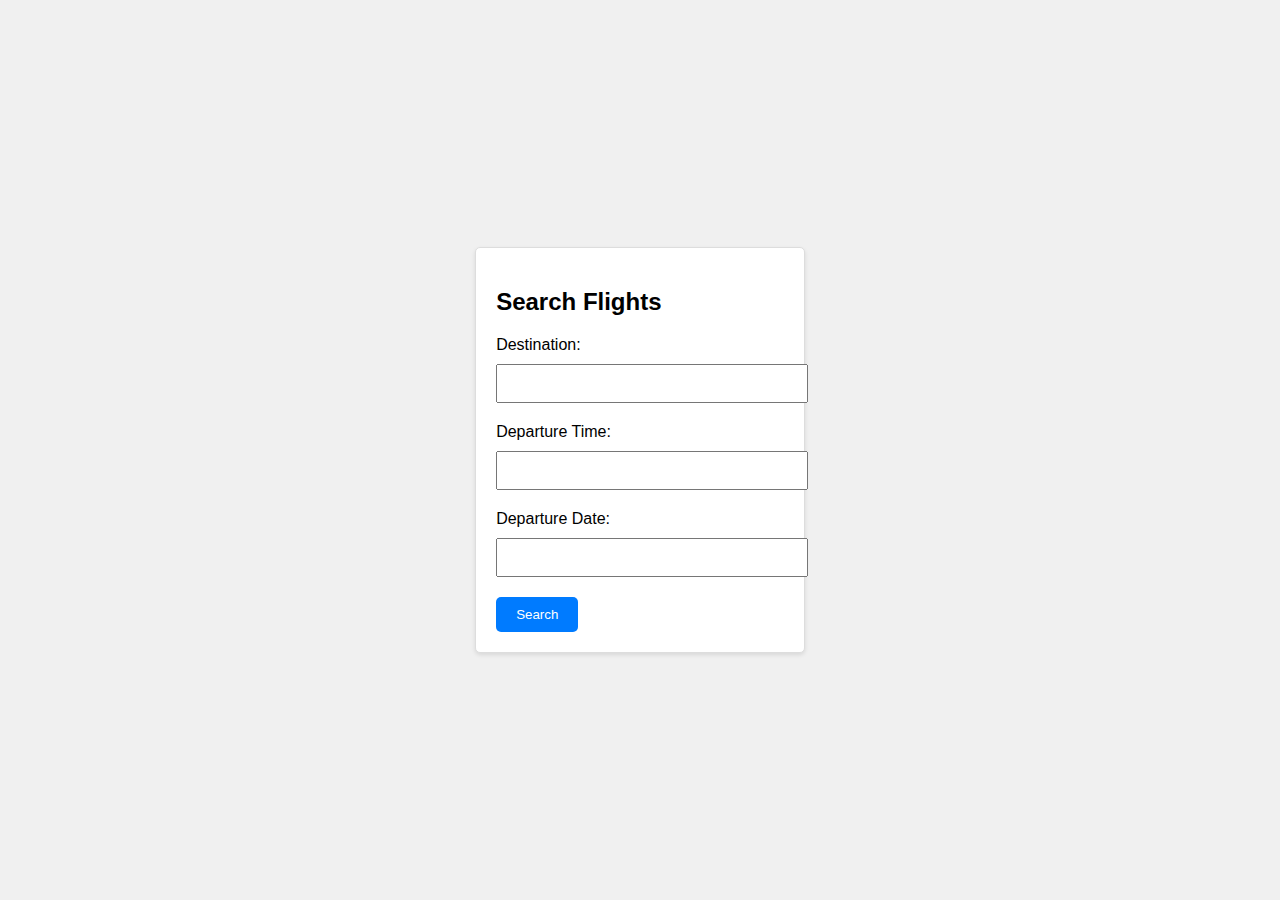
<file: test.html>
<!DOCTYPE html>
<html>
<head>
    <title>Search Form</title>
    <style>
        body {
            font-family: Arial, sans-serif;
            background-color: #f0f0f0;
            margin: 0;
            padding: 0;
            display: flex;
            justify-content: center;
            align-items: center;
            height: 100vh;
        }

        .form-container {
            background-color: #fff;
            border: 1px solid #ddd;
            border-radius: 5px;
            padding: 20px;
            box-shadow: 0 2px 4px rgba(0, 0, 0, 0.1);
        }

        label {
            display: block;
            margin-bottom: 10px;
        }

        input[type="text"] {
            width: 100%;
            padding: 10px;
            margin-bottom: 20px;
        }

        input[type="submit"] {
            background-color: #007bff;
            color: #fff;
            padding: 10px 20px;
            border: none;
            border-radius: 5px;
            cursor: pointer;
        }

        input[type="submit"]:hover {
            background-color: #0056b3;
        }
    </style>
</head>
<body>
    <div class="form-container">
        <h2>Search Flights</h2>
        <form>
            <label for="destination">Destination:</label>
            <input type="text" id="destination" name="destination" required>

            <label for="departure-time">Departure Time:</label>
            <input type="text" id="departure-time" name="departure-time" required>

            <label for="departure-date">Departure Date:</label>
            <input type="text" id="departure-date" name="departure-date" required>

            <input type="submit" value="Search">
        </form>
    </div>
</body>
</html>
</file>
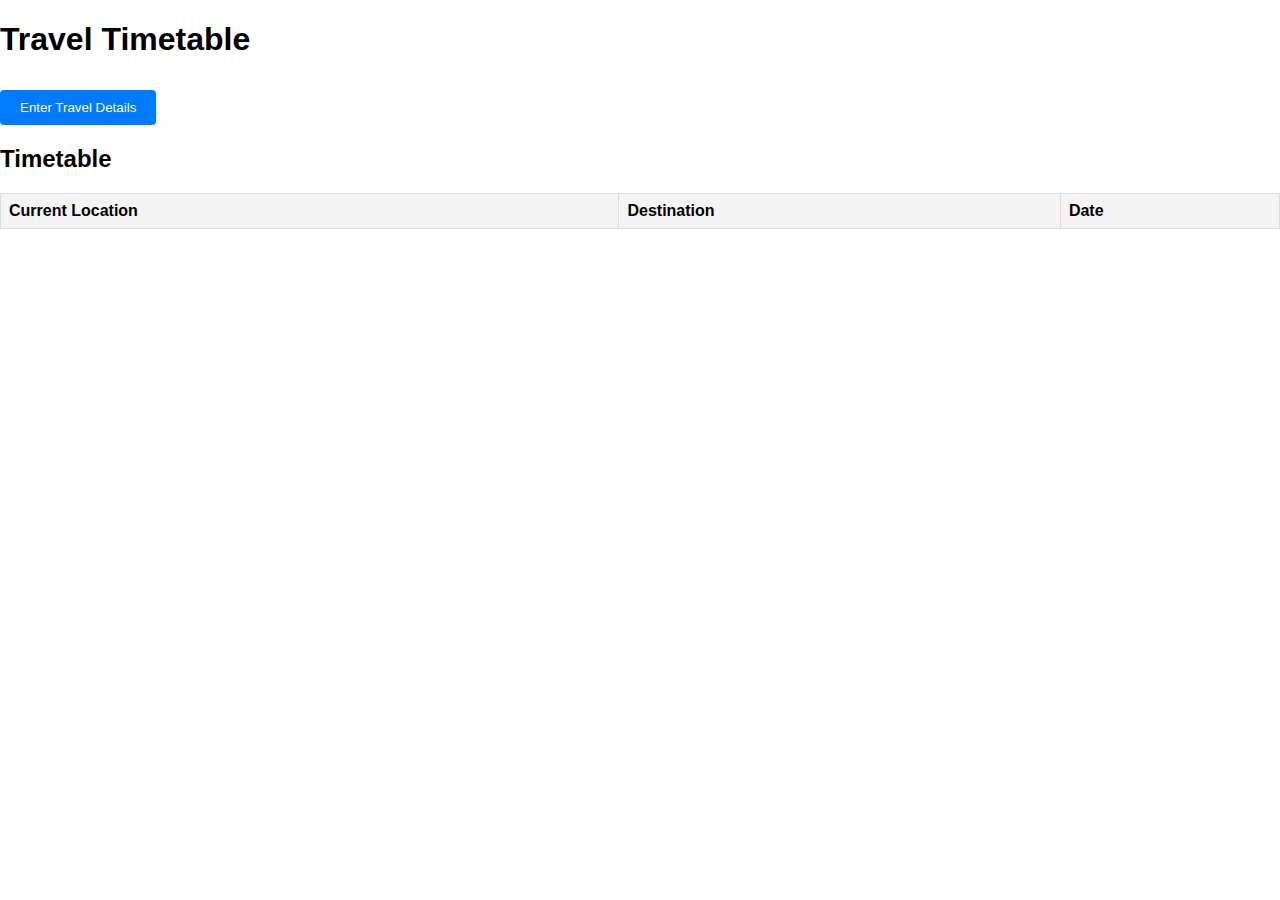
<file: weather.html>
<!DOCTYPE html>
<html lang="en">
<head>
  <meta charset="UTF-8">
  <meta name="viewport" content="width=device-width, initial-scale=1.0">
  <title>Travel Timetable</title>
  <style>
    body {
      font-family: Arial, sans-serif;
      margin: 0;
      padding: 0;
    }
    #dialog {
      display: none;
      position: fixed;
      top: 50%;
      left: 50%;
      transform: translate(-50%, -50%);
      background-color: white;
      box-shadow: 0 4px 8px rgba(0, 0, 0, 0.2);
      padding: 20px;
      border-radius: 8px;
      width: 300px;
      z-index: 1000;
    }
    #overlay {
      display: none;
      position: fixed;
      top: 0;
      left: 0;
      width: 100%;
      height: 100%;
      background-color: rgba(0, 0, 0, 0.5);
      z-index: 999;
    }
    #timetable {
      margin-top: 20px;
      border-collapse: collapse;
      width: 100%;
    }
    #timetable th, #timetable td {
      border: 1px solid #ddd;
      padding: 8px;
      text-align: left;
    }
    #timetable th {
      background-color: #f4f4f4;
    }
    button {
      padding: 10px 20px;
      margin-top: 10px;
      background-color: #007BFF;
      color: white;
      border: none;
      border-radius: 4px;
      cursor: pointer;
    }
    button:hover {
      background-color: #0056b3;
    }
  </style>
</head>
<body>
  <h1>Travel Timetable</h1>
  <button onclick="showDialog()">Enter Travel Details</button>

  <div id="overlay"></div>
  <div id="dialog">
    <h3>Enter Your Details</h3>
    <form id="travelForm">
      <label for="currentLocation">Current Location:</label><br>
      <input type="text" id="currentLocation" required><br><br>

      <label for="destination">Destination:</label><br>
      <input type="text" id="destination" required><br><br>

      <label for="date">Date:</label><br>
      <input type="date" id="date" required><br><br>

      <button type="submit">Submit</button>
      <button type="button" onclick="closeDialog()">Cancel</button>
    </form>
  </div>

  <h2>Timetable</h2>
  <table id="timetable">
    <thead>
      <tr>
        <th>Current Location</th>
        <th>Destination</th>
        <th>Date</th>
      </tr>
    </thead>
    <tbody></tbody>
  </table>

  <script>
    const dialog = document.getElementById("dialog");
    const overlay = document.getElementById("overlay");
    const timetableBody = document.querySelector("#timetable tbody");

    function showDialog() {
      dialog.style.display = "block";
      overlay.style.display = "block";
    }

    function closeDialog() {
      dialog.style.display = "none";
      overlay.style.display = "none";
    }

    document.getElementById("travelForm").addEventListener("submit", function (event) {
      event.preventDefault();

      const currentLocation = document.getElementById("currentLocation").value;
      const destination = document.getElementById("destination").value;
      const date = document.getElementById("date").value;

      if (currentLocation && destination && date) {
        // Add a new row to the timetable
        const newRow = document.createElement("tr");
        newRow.innerHTML = `
          <td>${currentLocation}</td>
          <td>${destination}</td>
          <td>${date}</td>
        `;
        timetableBody.appendChild(newRow);

        // Clear and close the dialog
        document.getElementById("travelForm").reset();
        closeDialog();
      } else {
        alert("Please fill out all fields.");
      }
    });
  </script>
</body>
</html>
</file>
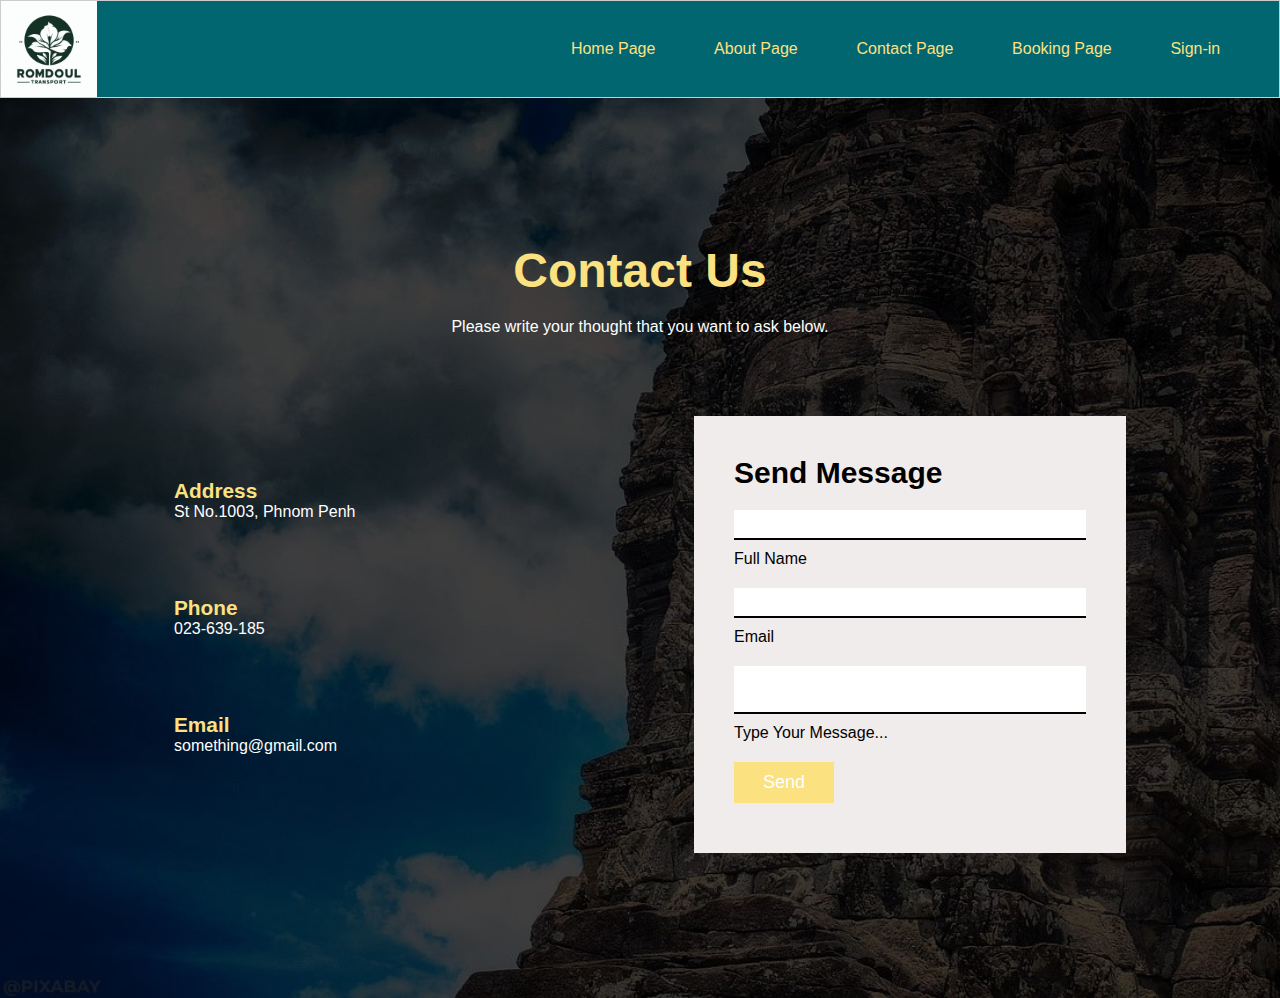
<file: ContactUs/ContactUsPage.html>
<DOCTYPE html> 
    <html>
        <head>
            <meta name="viewport" content="width=width, initial-scale=1.0">
            <title>Contact Page</title>
            <link rel="stylesheet" href="contactus.css">     
        </head>
        <header>
            <div class="headerContainer">
                <div class="logo">
                    <img src="imageRomdoulTransport.jpeg" alt="Romdoul Transport Logo">
                </div>
                <nav class="navbar background">
                    <ul class="nav-list">
                        <li><a class="headerlink" href="#landing-page">Home Page</a></li>
                        <li><a class="headerlink" href="#about-page">About Page</a></li>
                        <li><a class="headerlink" href="#contact-page">Contact Page</a></li>
                        <li><a class="headerlink" href="#booking-page">Booking Page</a></li>
                        <li><a class="headerlink" href="#sign-in">
                            <i class="fa-solid fa-right-to-bracket" style="color: #f5ec00;"></i> Sign-in
                        </a>
                        </li>
                    </ul>
                </nav>
            </div>
        </header>
        <body>
            <section class="contact">
                <div class="content">
                    <h2>Contact Us</h2>
                    <p>Please write your thought that you want to ask below.</p>
                </div>
                <div class="container">
                    <div class="contactInfo">
                        <div class="box">
                            <div class="text">
                                <h3>Address</h3>
                                    <p>St No.1003, Phnom Penh</p>                                    
                            </div>
                        </div>
                        <div class="box">
                            <div class="text">
                                <h3>Phone</h3>
                                    <p>023-639-185</p>                                    
                            </div>
                        </div>
                        <div class="box">
                            <div class="text">
                                <h3>Email</h3>
                                    <p>something@gmail.com</p>                                    
                            </div>
                        </div>
                    </div>
                    <div class="contactForm">
                        <form>
                            <h2>Send Message</h2>
                            <div class="inputBox">
                                <input type="text" name="" required="required">   
                                <span>Full Name</span>                             
                            </div>
                            <div class="inputBox">
                                <input type="text" name="" required="required">   
                                <span>Email</span>                             
                            </div>
                            <div class="inputBox">
                               <textarea required="required"></textarea> 
                               <span>Type Your Message...</span>                       
                            </div>
                            <div class="inputBox">
                                <input type="submit" name="" value="Send">                                                             
                            </div>
                        </form>

                    </div>
                </div>
            </section>
        </body>
</file>
<file: ContactUs/contactus.css>
header {
    background-color: #026670;
    color: #FCE181;
    padding: 10 px;
    text-align: center;
}

.headerContainer {
    display: flex;
    justify-content: space-between;
    align-items: center;
    border: 1px solid #ccc;
  }
  
  nav {
    width: 60%;
  }

  ul {
    list-style-type: none;
    display: flex;
    width: 100%;
    justify-content: space-evenly;
  }
  
  
  .logo {
    width: 10%;
    display: flex;
    align-items: center;
  }
  
  .logo img {
    max-width: 75%;
  }

  .headerlink{
    text-decoration: none;
    color: #FCE181;
  }
* {
    margin: 0;
    padding: 0;
    box-sizing: border-box;
    font-family: 'Poppins' , sans-serif;
}
.contact {
    position: relative;
    min-height: 100vh;
    padding: 50px 100px;
    display: flex;
    justify-content: center;
    align-items: center;
    flex-direction: column;
    background: url(bgpic.jpg);
    background-size: cover;
}
.contact .content {
    max-width: 800px;
    text-align: center; 
    margin-bottom: 50px;
}
.contact .content h2 {
    font-size: 3em;
    font-weight: bold;
    color: #FCE181;
    margin-bottom: 20px;
}
.contact .content p {
    color: #ffffff;
    font-weight: 300;
}
.container {
    width: 100%;
    display: flex;
    justify-content: center;
    align-items: center;
    margin-top: 30px;
}
.container .contactInfo {
    width: 50%;
    display: flex;
    flex-direction: column;
}
.container .contactInfo .box {
    position: relative;
    padding: 20px 0;
    display: flex;
    margin-bottom: 35px;
}
.container .contactInfo .box .text {
    display: flex;
    margin-left: 20px;
    font-size: 16px;
    color: #ffffff;
    flex-direction: column;
    font-weight: 300;
}
.container h3 {
    font-weight: bold;
    color: #FCE181;
    font-size: 1.3em;
}
.contactForm {
    width: 40%;
    padding: 40PX;
    background: #f0ecec;
}
.contactForm h2 {
    font-size: 30px;
    color: black;
    font-weight: bold;
}
.contactForm .inputBox {
    position: relative;
    width: 100%;
    margin-top: 10px;
}
.contactForm .inputBox input,
.contactForm .inputBox textarea {
    width: 100%;
    padding: 5px 0;
    font-size: 16px;
    margin: 10px 0;
    border: none;
    border-bottom: 2px solid #000000;
    outline: none;
    resize: none;
}
.contactForm .inputBox span {
    position: relative;
    left: 0;
    padding: 5px 0;
    font-size: 16px;
    margin: 10px 0;
    color: #000000;
}
.contactForm .inputBox input[type="submit"] {
    width: 100px;
    background: #FCE181;
    color: #ffffff;
    border: none;
    cursor: pointer;
    padding: 10px;
    font-size: 18px;
}
</file>
